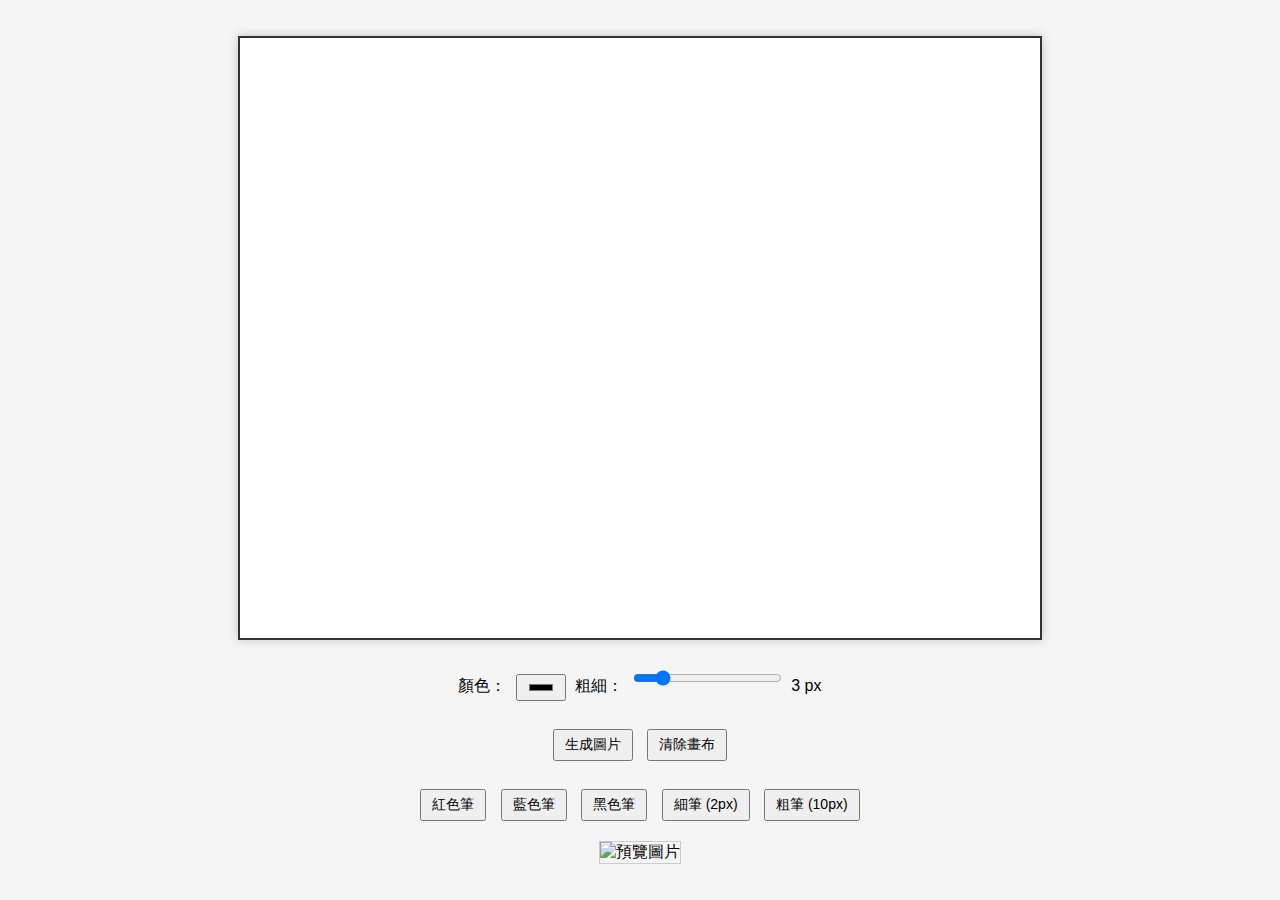
<file: draw2.html>
<!DOCTYPE html>
<html lang="zh-Hant">
<head>
<meta charset="UTF-8">
<title>Canvas 繪圖</title>
<style>
  body {
    background-color: #f5f5f5;
    display: flex;
    flex-direction: column;
    align-items: center;     /* 水平置中 */
    justify-content: center; /* 垂直置中 */
    min-height: 100vh;       /* 佔滿整個視窗高度 */
    margin: 0;
    font-family: "Microsoft JhengHei", sans-serif;
  }

  #canvas {
    border: 2px solid #333;
    background-color: #fff;
    box-shadow: 0 0 10px rgba(0,0,0,0.2);
  }

  #controls {
    margin-top: 20px;
    text-align: center;
  }

  button, input[type="color"], input[type="range"] {
    margin: 5px;
    padding: 5px 10px;
    font-size: 14px;
  }

  img {
    margin-top: 15px;
    border: 1px solid #ccc;
    max-width: 90%;
  }
</style>
</head>
<body>

<canvas id="canvas" width="800" height="600"></canvas>

<div id="controls">
  顏色：
  <input type="color" id="color" value="#000000">
  粗細：
  <input type="range" id="lineWidth" min="1" max="20" value="3">
  <span id="value">3</span> px
  <br><br>

  <button id="toshow">生成圖片</button>
  <button id="clear">清除畫布</button>
  <br><br>

  <!-- 快速顏色與筆刷按鈕 -->
  <button id="colorRed">紅色筆</button>
  <button id="colorBlue">藍色筆</button>
  <button id="colorBlack">黑色筆</button>
  <button id="thinBrush">細筆 (2px)</button>
  <button id="thickBrush">粗筆 (10px)</button>
</div>

<img id="show" alt="預覽圖片">

<script src="draw2.js"></script>
</body>
</html>
</file>
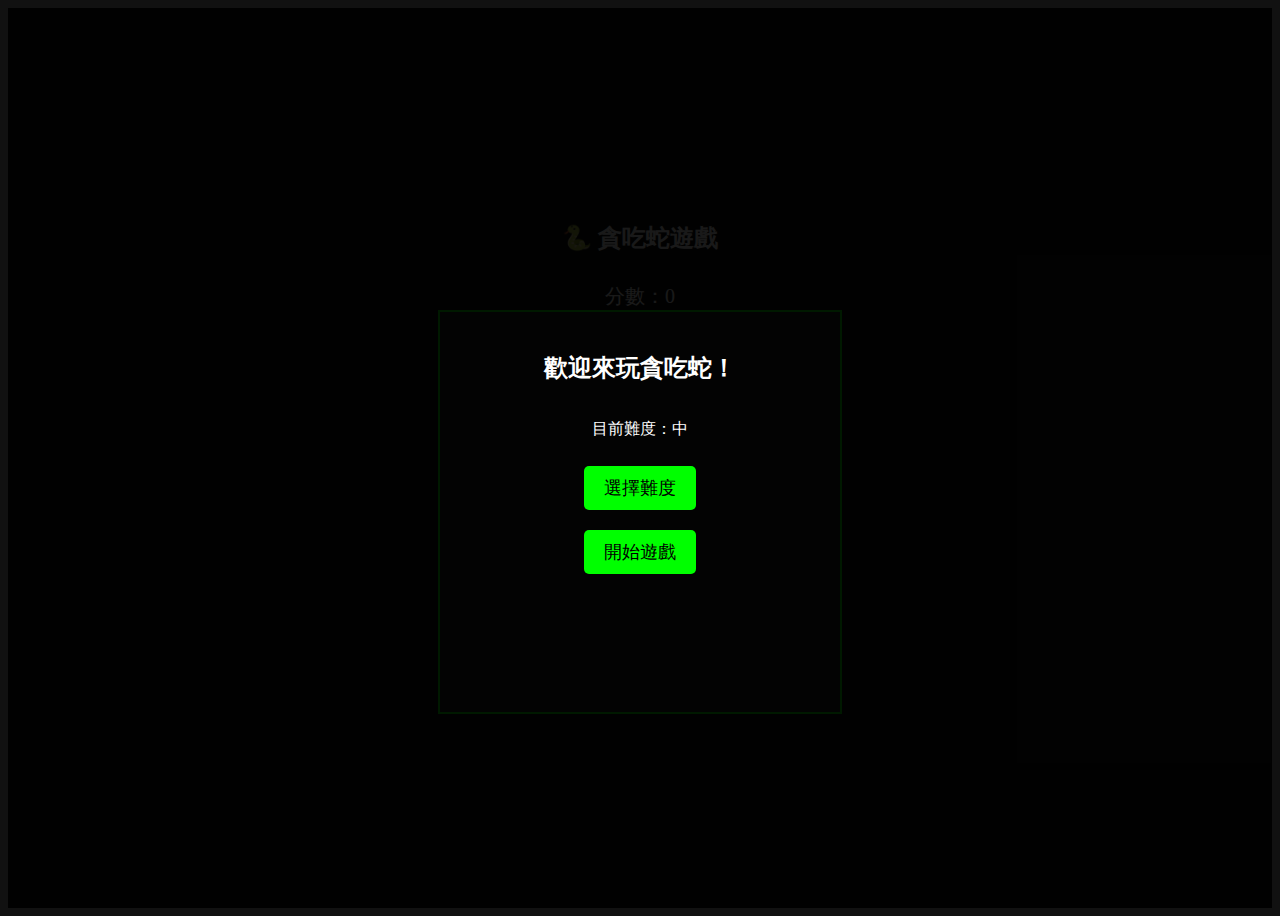
<file: snake.html>
<!DOCTYPE html>
<html lang="zh-Hant">
<head>
<meta charset="UTF-8">
<title>貪吃蛇遊戲</title>
<style>
  body {
    background: #111;
    display: flex;
    flex-direction: column;
    align-items: center;
    justify-content: center;
    height: 100vh;
    color: white;
    position: relative;
    overflow: hidden;
  }

  canvas {
    background: #222;
    border: 2px solid #0f0;
  }

  /* === 全螢幕遮罩畫面 === */
  #startScreen, #difficultyScreen, #gameOverScreen {
    position: absolute;
    top: 0; left: 0; right: 0; bottom: 0;
    background: rgba(0, 0, 0, 0.9);
    display: flex;
    flex-direction: column;
    justify-content: center;
    align-items: center;
    text-align: center;
  }

  #difficultyScreen, #gameOverScreen { display: none; }

  button {
    margin: 10px;
    padding: 10px 20px;
    font-size: 18px;
    border: none;
    border-radius: 5px;
    cursor: pointer;
    background: lime;
    color: black;
    transition: 0.2s;
  }
  button:hover { background: yellow; }

  #scoreBoard {
    font-size: 20px;
    margin-top: 10px;
  }

  .difficulty-buttons {
    display: flex;
    gap: 10px;
  }
</style>
</head>
<body>
<h2>🐍 貪吃蛇遊戲</h2>
<div id="scoreBoard">分數：0</div>
<canvas id="canvas" width="400" height="400"></canvas>

<!-- 🟢 主選單畫面 -->
<div id="startScreen">
  <h2>歡迎來玩貪吃蛇！</h2>
  <p id="currentDifficulty">目前難度：中</p>
  <button id="difficultyBtn">選擇難度</button>
  <button id="startBtn">開始遊戲</button>
</div>

<!-- 🟡 難度選單畫面 -->
<div id="difficultyScreen">
  <h2>選擇遊戲難度</h2>
  <div class="difficulty-buttons">
    <button id="lowBtn">低</button>
    <button id="mediumBtn">中</button>
    <button id="highBtn">高</button>
  </div>
  <button id="backBtn">返回主選單</button>
</div>

<!-- 🔴 遊戲結束畫面 -->
<div id="gameOverScreen">
  <h2>💀 遊戲結束！</h2>
  <p id="finalScore">你的分數：0</p>
  <button id="retryBtn">再玩一次</button>
  <button id="changeDifficultyBtn">更改難度</button>
  <button id="backToMenuBtn">回主選單</button>
</div>

<!-- 🔗 外部 JS -->
<script src="snake.js"></script>
</body>
</html>
</file>
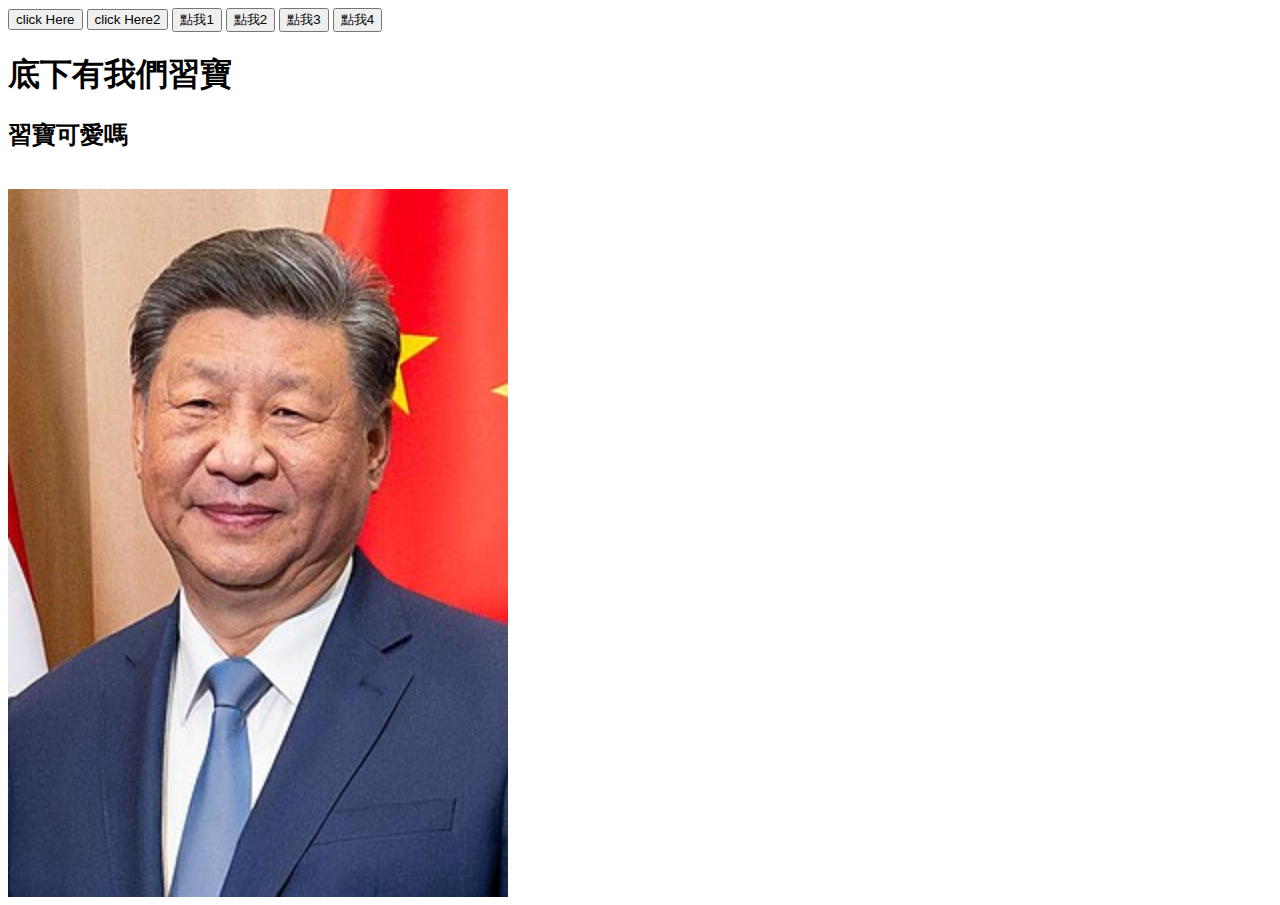
<file: test.html>
<html>
<head>
    <script src="javatest.js" defer></script>
</head>

<body>
    <button onclick="hello('')" > click Here </button>
    <button onclick="hello2('小名')" > click Here2 </button>

    <button id="btn1" >點我1</button>
<button id="btn2" >點我2</button>
<button id="btn3" >點我3</button>
<button id="btn4" >點我4</button>
<h1 id="demo1">底下有我們習寶</h1>
<h2 id="demo2">習寶可愛嗎</h2>
<br>
<img id="img" src="images/ssss.jpg" width="500px">

</body>
</html>
</file>
